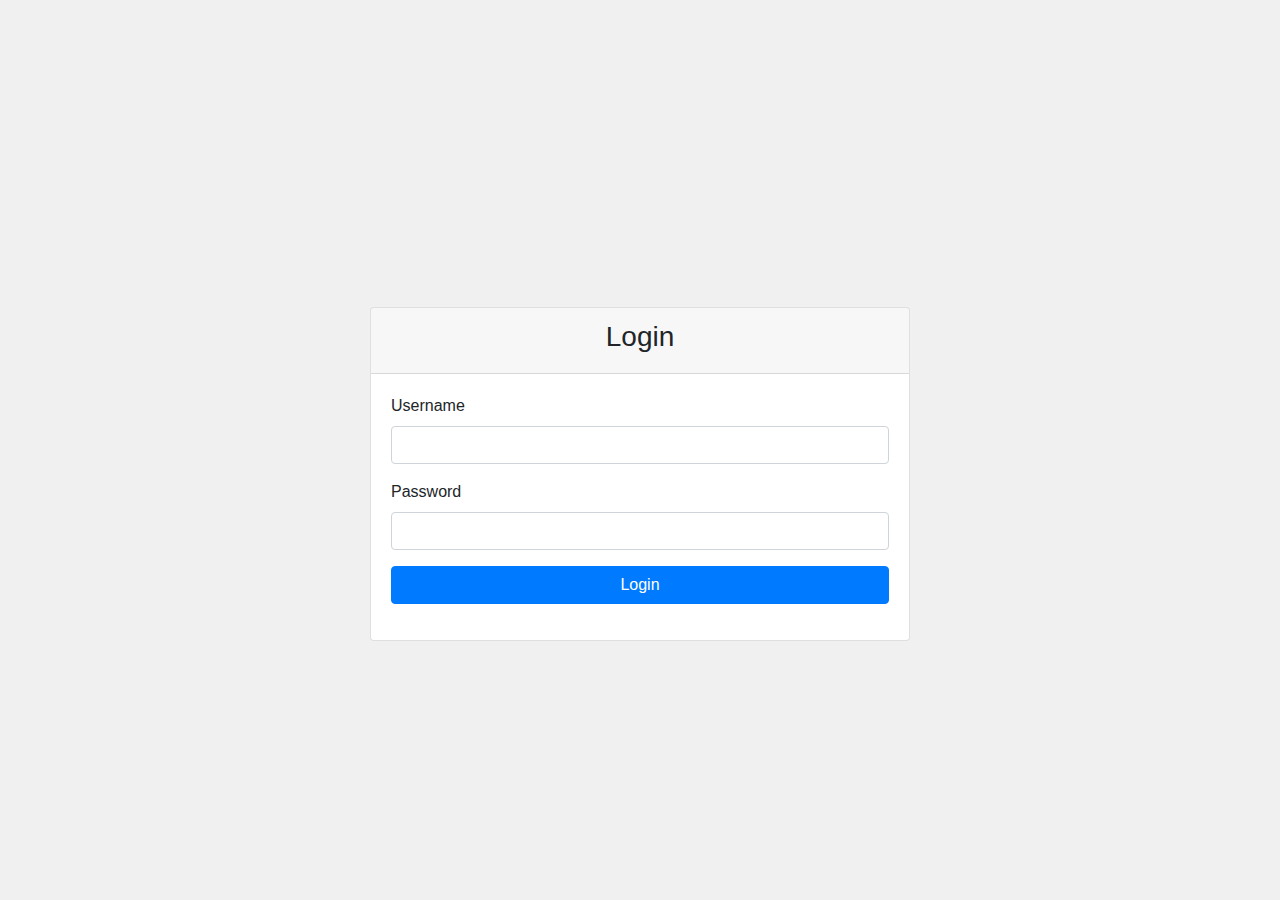
<file: src/Develhope_Ex/EsSpringBoot/demo/src/main/resources/templates/index.html>
<!DOCTYPE html>
<html lang="en" xmlns:th="http://www.w3.org/1999/xhtml">
<head>
  <meta charset="UTF-8">
  <meta name="viewport" content="width=device-width, initial-scale=1.0">
  <title>Login</title>
  <link rel="stylesheet" href="https://stackpath.bootstrapcdn.com/bootstrap/4.5.2/css/bootstrap.min.css">
  <link rel="stylesheet" href="styles.css">
</head>
<body>
<div class="container">
  <div class="row justify-content-center mt-5">
    <div class="col-md-6">
      <div class="card">
        <div class="card-header">
          <h3 class="text-center">Login</h3>
        </div>
        <div class="card-body">                                                                                                                               
          <form action="/login" method="post">
            <div class="form-group">
              <label for="username">Username</label>
              <input type="text" class="form-control" id="username" name="username" required>
            </div>
            <div class="form-group">
              <label for="password">Password</label>
              <input type="password" class="form-control" id="password" name="password" required>
            </div>
            <button type="submit" class="btn btn-primary btn-block">Login</button>
            <p th:if="${errore}" class="error" style="color: red;" th:text="${errore}"></p>
          </form>
        </div>
      </div>
    </div>
  </div>
</div>
</body>
</html>
</file>
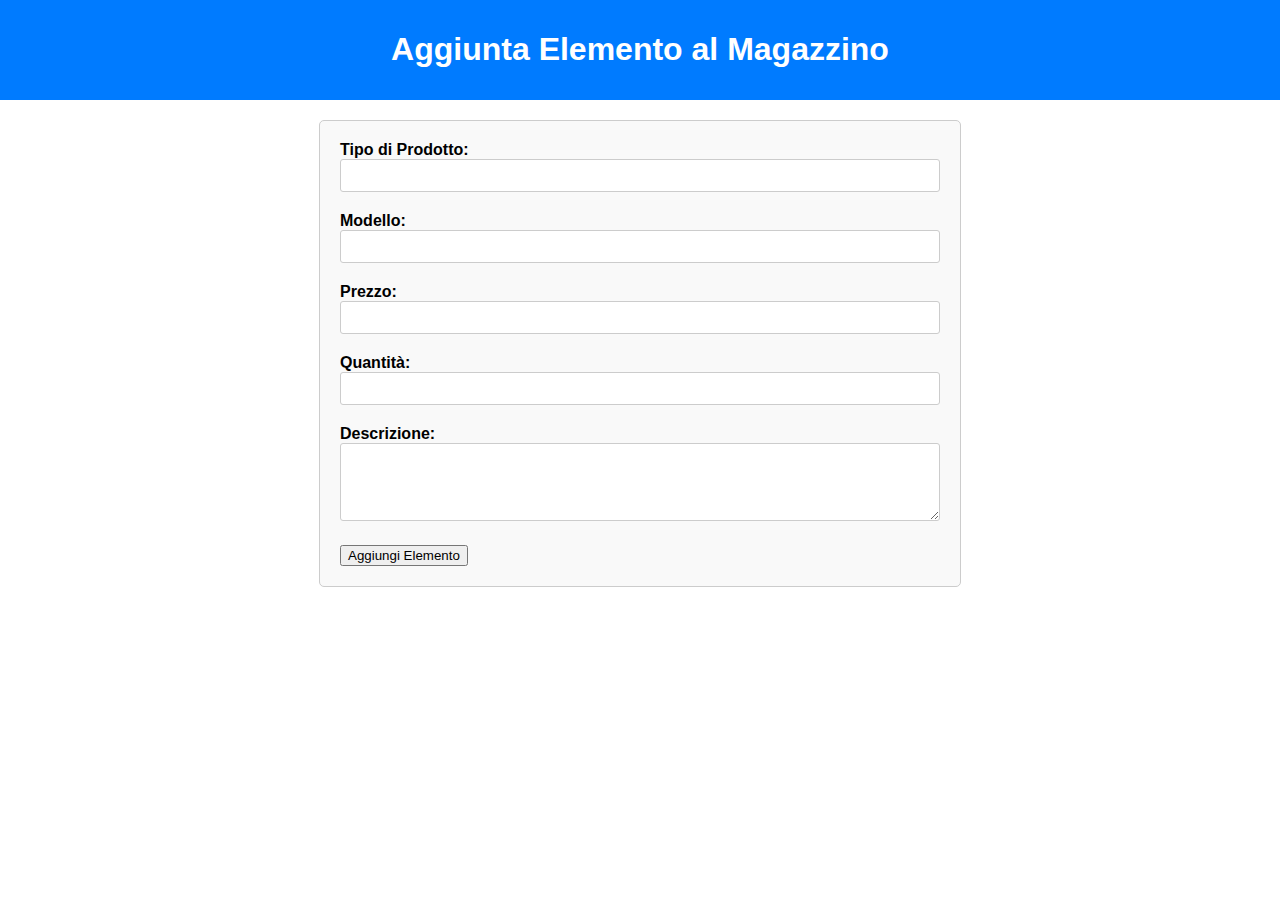
<file: src/Develhope_Ex/EsSpringBoot/demo/src/main/resources/static/AggiungiElemento.html>
<!DOCTYPE html>
<html lang="en">
<head>
    <meta charset="UTF-8">
    <meta name="viewport" content="width=device-width, initial-scale=1.0">
    <title>Aggiunta Elemento al Magazzino</title>
    <style>
        body {
            font-family: Arial, sans-serif;
            margin: 0;
            padding: 0;
        }

        .header {
            background-color: #007bff;
            color: #fff;
            padding: 10px;
            text-align: center;
        }

        .content {
            max-width: 600px;
            margin: 20px auto;
            padding: 20px;
            border: 1px solid #ccc;
            border-radius: 5px;
            background-color: #f9f9f9;
        }

        .form-group {
            margin-bottom: 20px;
        }

        .form-group label {
            display: block;
            font-weight: bold;
        }

        .form-group input[type="text"],
        .form-group input[type="number"] {
            width: 100%;
            padding: 8px;
            border: 1px solid #ccc;
            border-radius: 3px;
            box-sizing: border-box;
        }

        .form-group textarea {
            width: 100%;
            padding: 8px;
            border: 1px solid #ccc;
            border-radius: 3px;
            box-sizing: border-box;
        }

        .form-group button {
            padding: 10px 20px;
            background-color: #007bff;
            color: #fff;
            border: none;
            border-radius: 5px;
            cursor: pointer;
            transition: background-color 0.3s;
        }

        .form-group button:hover {
            background-color: #0056b3;
        }
    </style>
</head>
<body>
<div class="header">
    <h1>Aggiunta Elemento al Magazzino</h1>
</div>

<div class="content">
    <form action="/api/add-item" method="post">
        <div class="form-group">
            <label for="productType">Tipo di Prodotto:</label>
            <input type="text" id="productType" name="productType" required>
        </div>
        <div class="form-group">
            <label for="model">Modello:</label>
            <input type="text" id="model" name="model" required>
        </div>
        <div class="form-group">
            <label for="price">Prezzo:</label>
            <input type="number" id="price" name="price" min="0" step="0.01" required>
        </div>
        <div class="form-group">
            <label for="quantity">Quantità:</label>
            <input type="number" id="quantity" name="quantity" min="1" required>
        </div>
        <div class="form-group">
            <label for="description">Descrizione:</label>
            <textarea id="description" name="description" rows="4"></textarea>
        </div>
        <button type="submit">Aggiungi Elemento</button>
    </form>
</div>
</body>
</html>
</file>
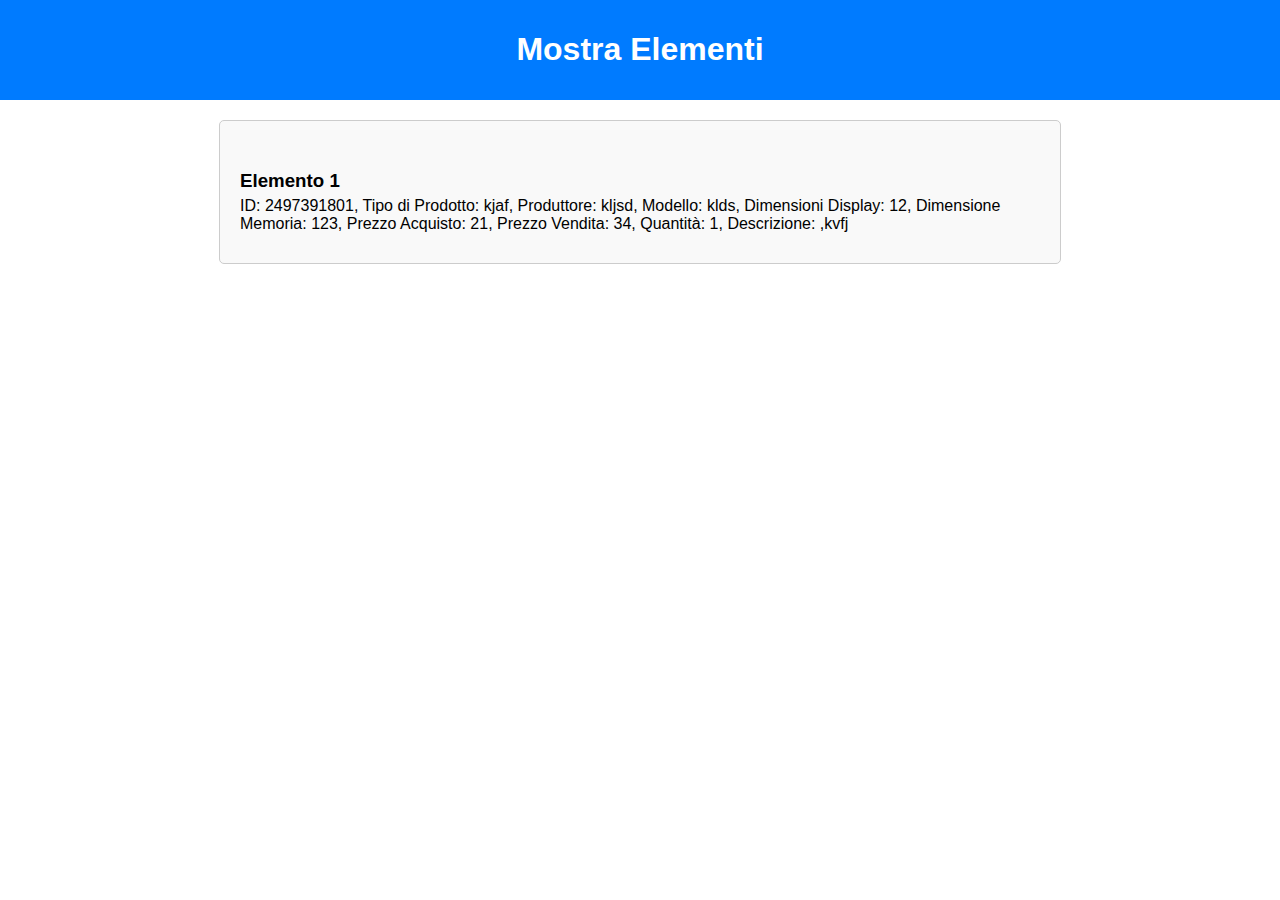
<file: src/Develhope_Ex/EsSpringBoot/demo/src/main/resources/static/mostraElement.html>
<!DOCTYPE html>
<html lang="en">
<head>
    <meta charset="UTF-8">
    <meta name="viewport" content="width=device-width, initial-scale=1.0">
    <title>Mostra Elementi</title>
    <style>
        body {
            font-family: Arial, sans-serif;
            margin: 0;
            padding: 0;
        }

        .header {
            background-color: #007bff;
            color: #fff;
            padding: 10px;
            text-align: center;
        }

        .content {
            max-width: 800px;
            margin: 20px auto;
            padding: 20px;
            border: 1px solid #ccc;
            border-radius: 5px;
            background-color: #f9f9f9;
        }

        .item {
            border-bottom: 1px solid #ccc;
            padding: 10px 0;
        }

        .item:last-child {
            border-bottom: none;
        }

        .item h3 {
            margin-bottom: 5px;
        }

        .item p {
            margin: 0;
        }
    </style>
</head>
<body>
<div class="header">
    <h1>Mostra Elementi</h1>
</div>

<div class="content" id="itemsContainer">
    <!-- Gli elementi verranno inseriti qui -->
</div>


<script>
    fetch('magazzino.json')
        .then(response => response.json())
        .then(data => {
            const itemsContainer = document.getElementById('itemsContainer');

            data.magazzino.forEach((item, index) => {
                const itemDiv = document.createElement('div');
                itemDiv.classList.add('item');

                const itemName = document.createElement('h3');
                itemName.textContent = `Elemento ${index + 1}`;

                const itemDetails = document.createElement('p');
                itemDetails.textContent = `ID: ${item.id}, Tipo di Prodotto: ${item.tipoProdotto}, Produttore: ${item.produttore}, Modello: ${item.modello}, Dimensioni Display: ${item.dimensioniDisplay}, Dimensione Memoria: ${item.dimensioneMemoria}, Prezzo Acquisto: ${item.prezzoAcquisto}, Prezzo Vendita: ${item.prezzoVendita}, Quantità: ${item.quantita}, Descrizione: ${item.descrizione}`;

                itemDiv.appendChild(itemName);
                itemDiv.appendChild(itemDetails);
                itemsContainer.appendChild(itemDiv);
            });
        })
        .catch(error => {
            console.error('Errore durante il recupero dei dati JSON:', error);
        });
</script>
</body>
</html>
</file>
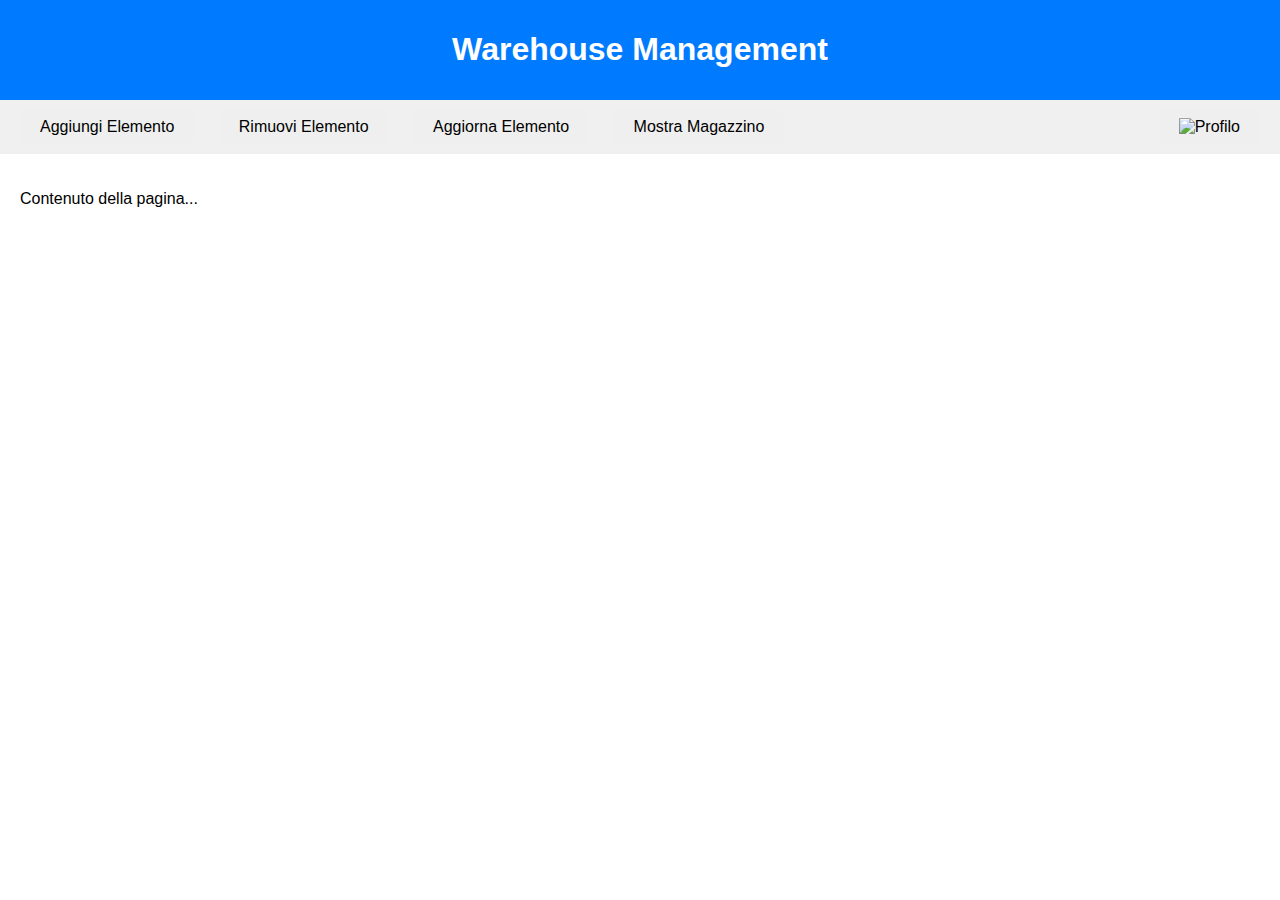
<file: src/Develhope_Ex/EsSpringBoot/demo/src/main/resources/templates/menuPrincipale.html>
<!DOCTYPE html>
<html lang="en" xmlns:background-image="http://www.w3.org/1999/xhtml" xmlns:th="http://www.w3.org/1999/xhtml">
<head>
    <meta charset="UTF-8">
    <meta name="viewport" content="width=device-width, initial-scale=1.0">
    <title>Warehouse Management</title>
    <style>
        body {
            font-family: Arial, sans-serif;
            margin: 0;
            padding: 0;
        }

        .header {
            background-color: #007bff;
            color: #fff;
            padding: 10px;
            text-align: center;
        }

        .menu {
            background-color: #f0f0f0;
            padding: 10px;
            display: flex;
            justify-content: space-between; /* Modificato da 'center' a 'space-between' */
            align-items: center; /* Nuova aggiunta */
        }

        .menu button {
            margin: 0 10px;
            padding: 8px 20px;
            font-size: 16px;
            border: none;
            border-radius: 5px;
            cursor: pointer;
            transition: background-color 0.3s;
        }

        .menu button:hover {
            background-color: #ddd;
        }

        .profile-button {
            background-color: transparent;
            border: none;
            cursor: pointer;
        }

        .profile-button img {
            width: 30px;
            height: auto;
        }

        .content {
            padding: 20px;
        }
    </style>
</head>
<body>
<div class="header">
    <h1>Warehouse Management</h1>
</div>

<div class="menu">
    <div>
        <button onclick="location.href='AggiungiElemento.html';">Aggiungi Elemento</button>
        <button onclick="location.href='/remove-item';">Rimuovi Elemento</button>
        <button onclick="location.href='/update-item';">Aggiorna Elemento</button>
        <button onclick="location.href='mostraElement.html';">Mostra Magazzino</button>
    </div>
        <button > <img th:src="@{../static/profilo.png}" alt="Profilo"></button>
</div>

<div class="content">
    <!-- Il contenuto della pagina andrà qui -->
    <p>Contenuto della pagina...</p>
</div>
</body>
</html>
</file>
<file: src/Develhope_Ex/EsSpringBoot/demo/src/main/resources/templates/styles.css>
body {
  font-family: Arial, sans-serif;
  background-color: #f0f0f0;
  margin: 0;
  padding: 0;
  display: flex;
  justify-content: center;
  align-items: center;
  height: 100vh;
}

.login-container {
  background-color: #fff;
  padding: 20px;
  border-radius: 5px;
  box-shadow: 0 0 10px rgba(0, 0, 0, 0.1);
  width: 300px;
}

h2 {
  text-align: center;
}

.input-group {
  margin-bottom: 20px;
}

.input-group label {
  display: block;
  margin-bottom: 5px;
}

.input-group input {
  width: 100%;
  padding: 10px;
  font-size: 16px;
  border: 1px solid #ccc;
  border-radius: 3px;
}

button {
  width: 100%;
  padding: 10px;
  font-size: 16px;
  background-color: #007bff;
  color: #fff;
  border: none;
  border-radius: 3px;
  cursor: pointer;
  transition: background-color 0.3s ease;
}

button:hover {
  background-color: #0056b3;
}

#error {
  display: none;
}

.error {
  display: block;
}
</file>
